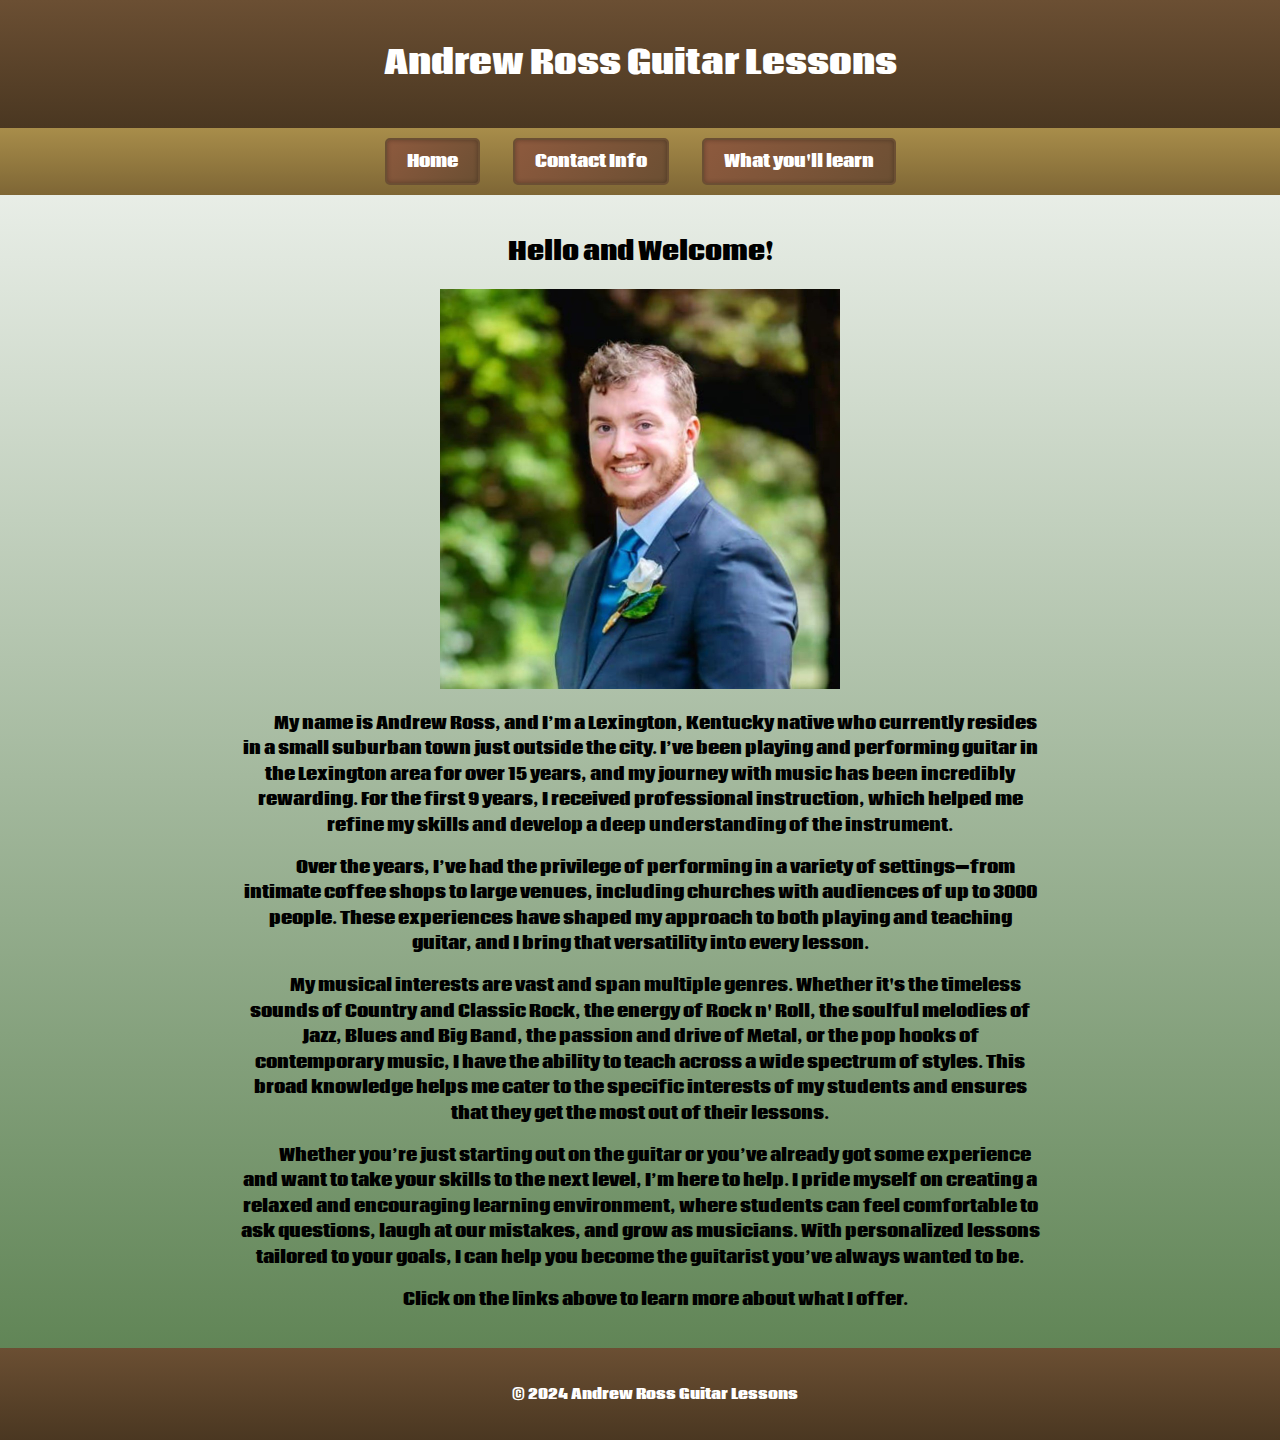
<file: index.html>
<!DOCTYPE html>
<html lang="en">
<head>
    <meta charset="UTF-8">
    <meta name="viewport" content="width=device-width, initial-scale=1.0">
    <title>Andrew Ross Guitar Lessons</title>
    <link href="https://fonts.googleapis.com/css2?family=Coda:wght@400;700&display=swap" rel="stylesheet">
    <link rel="stylesheet" href="style.css">
</head>
<body>
    <header>
        <h1>Andrew Ross Guitar Lessons</h1>
    </header>

    <nav>
        <a href="index.html">Home</a>
        <a href="contact.html">Contact Info</a>
        <a href="content.html">What you'll learn</a>
    </nav>

    <main>
        <h2>Hello and Welcome!</h2>
        <img src="profile pic linkedin no frame.jpg" height="400px" width="400px">
        <p>My name is Andrew Ross, and I’m a Lexington, Kentucky native who currently resides in a small suburban town just outside the city. I’ve been playing and performing guitar in the Lexington area for over 15 years, and my journey with music has been incredibly rewarding. For the first 9 years, I received professional instruction, which helped me refine my skills and develop a deep understanding of the instrument.</p>

        <p>Over the years, I’ve had the privilege of performing in a variety of settings—from intimate coffee shops to large venues, including churches with audiences of up to 3000 people. These experiences have shaped my approach to both playing and teaching guitar, and I bring that versatility into every lesson.</p>

        <p>My musical interests are vast and span multiple genres. Whether it's the timeless sounds of Country and Classic Rock, the energy of Rock n' Roll, the soulful melodies of Jazz, Blues and Big Band, the passion and drive of Metal, or the pop hooks of contemporary music, I have the ability to teach across a wide spectrum of styles. This broad knowledge helps me cater to the specific interests of my students and ensures that they get the most out of their lessons.</p>

        <p>Whether you’re just starting out on the guitar or you’ve already got some experience and want to take your skills to the next level, I’m here to help. I pride myself on creating a relaxed and encouraging learning environment, where students can feel comfortable to ask questions, laugh at our mistakes, and grow as musicians. With personalized lessons tailored to your goals, I can help you become the guitarist you’ve always wanted to be.</p>

        <p>Click on the links above to learn more about what I offer.</p>
    </main>

    <footer>
        <p>© 2024 Andrew Ross Guitar Lessons</p>
    </footer>
</body>
</html>
</file>
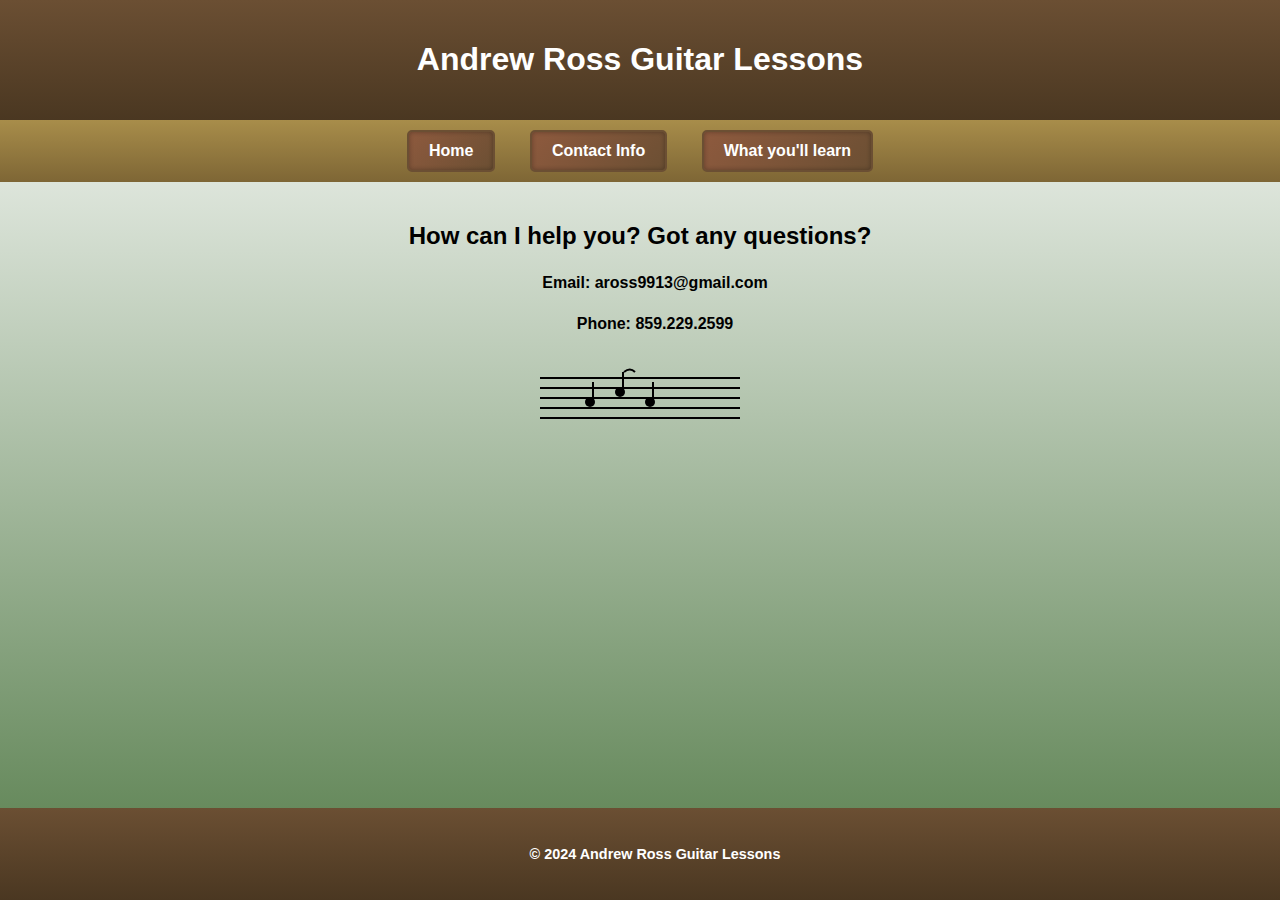
<file: contact.html>
<!DOCTYPE html>
<html lang="en">
<head>
    <meta charset="UTF-8">
    <meta name="viewport" content="width=device-width, initial-scale=1.0">
    <title>Contact Info - Andrew Ross Guitar Lessons</title>
    <link rel="stylesheet" href="style.css">
</head>
<body>
    <header>
        <h1>Andrew Ross Guitar Lessons</h1>
    </header>

    <nav>
        <a href="index.html">Home</a>
        <a href="contact.html">Contact Info</a>
        <a href="content.html">What you'll learn</a>
    </nav>

    <main>
        <h2>How can I help you? Got any questions?</h2>
        <p>Email: aross9913@gmail.com</p>
        <p>Phone: 859.229.2599</p>

        <!-- SVG Section -->
        <div style="text-align: center; margin-top: 20px;">
            <svg xmlns="http://www.w3.org/2000/svg" viewBox="0 0 200 100" width="200" height="100">
                <!-- Staff lines -->
                <rect y="20" width="200" height="2" fill="black" />
                <rect y="30" width="200" height="2" fill="black" />
                <rect y="40" width="200" height="2" fill="black" />
                <rect y="50" width="200" height="2" fill="black" />
                <rect y="60" width="200" height="2" fill="black" />

                <!-- Musical notes -->
                <circle cx="50" cy="45" r="5" fill="black" />
                <rect x="52" y="25" width="2" height="20" fill="black" />

                <circle cx="80" cy="35" r="5" fill="black" />
                <rect x="82" y="15" width="2" height="20" fill="black" />
                <path d="M84 15 Q90 10 95 15" stroke="black" fill="transparent" stroke-width="2" />

                <circle cx="110" cy="45" r="5" fill="black" />
                <rect x="112" y="25" width="2" height="20" fill="black" />
            </svg>
        </div>
    </main>

    <footer>
        <p>© 2024 Andrew Ross Guitar Lessons</p>
    </footer>
</body>
</html>
</file>
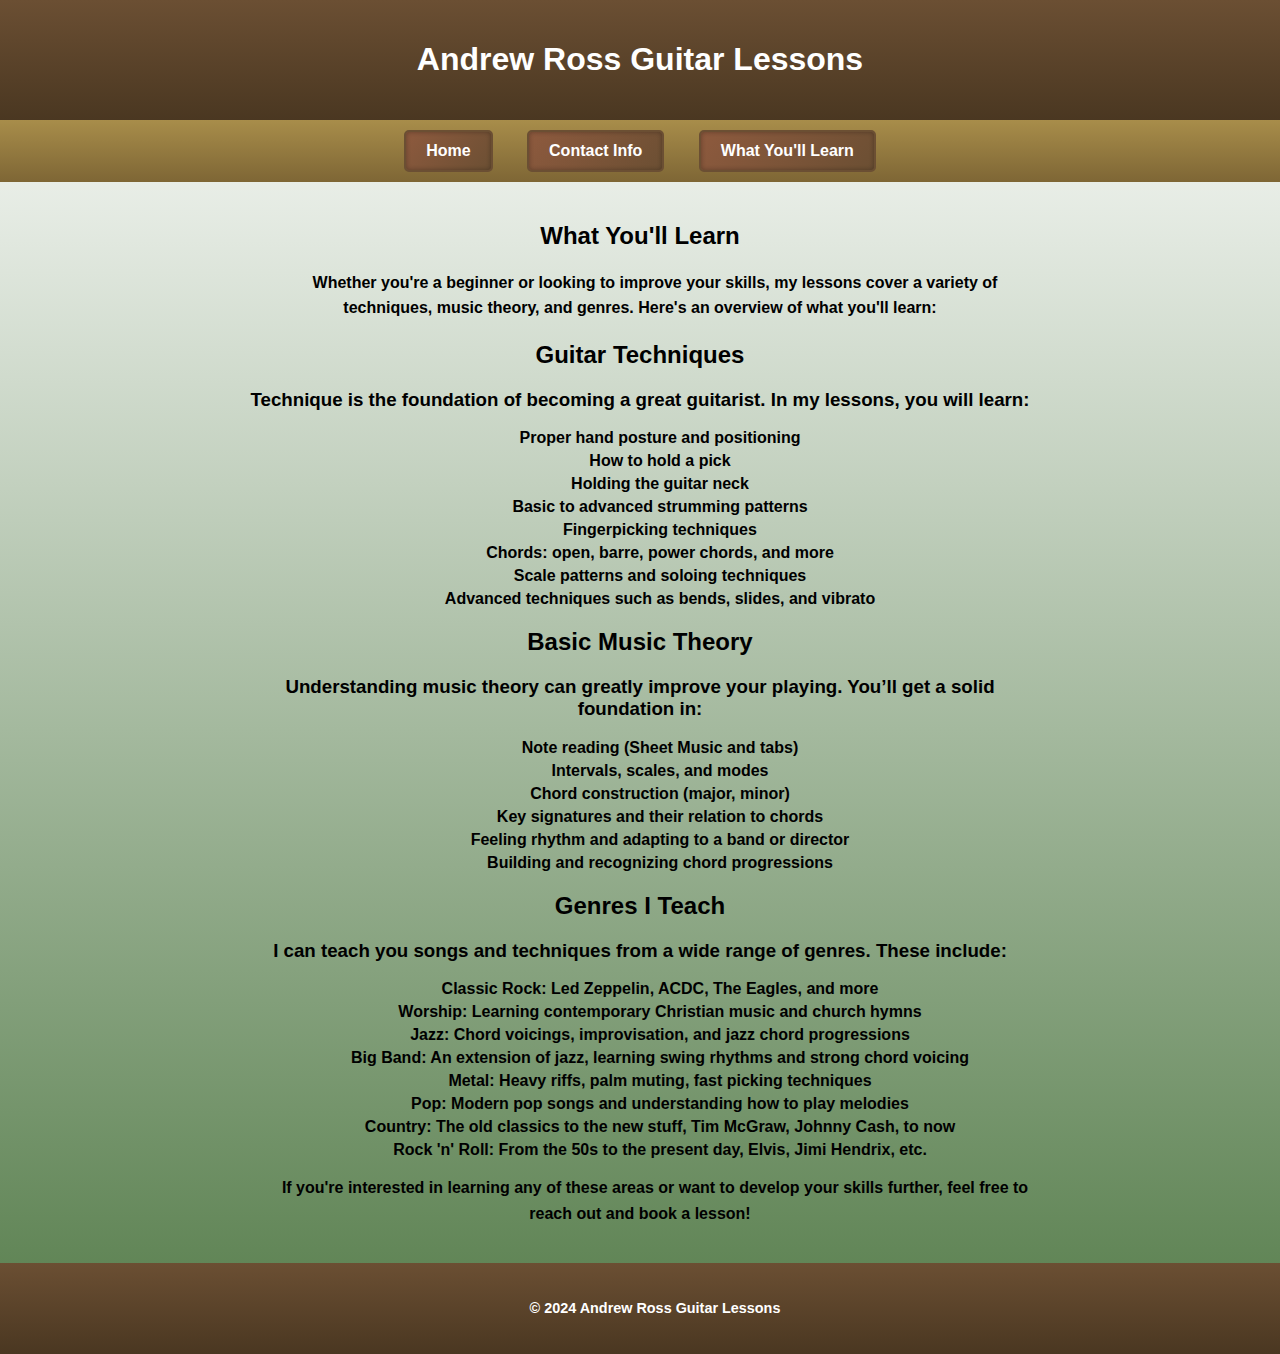
<file: content.html>
<!DOCTYPE html>
<html lang="en">
<head>
    <meta charset="UTF-8">
    <meta name="viewport" content="width=device-width, initial-scale=1.0">
    <title>What You'll Learn - Andrew Ross Guitar Lessons</title>
    <link rel="stylesheet" href="style.css">
</head>
<body>
    <header>
        <h1>Andrew Ross Guitar Lessons</h1>
    </header>

    <nav>
        <a href="index.html">Home</a>
        <a href="contact.html">Contact Info</a>
        <a href="content.html">What You'll Learn</a>
    </nav>

    <main>
        <h2>What You'll Learn</h2>
        <p>Whether you're a beginner or looking to improve your skills, my lessons cover a variety of techniques, music theory, and genres. Here's an overview of what you'll learn:</p>

        <section>
            <h2>Guitar Techniques</h2>
            <h3>Technique is the foundation of becoming a great guitarist. In my lessons, you will learn:</h4>
            <ul>
                <li>Proper hand posture and positioning</li>
                <li>How to hold a pick</li>
                <li>Holding the guitar neck</li>
                <li>Basic to advanced strumming patterns</li>
                <li>Fingerpicking techniques</li>
                <li>Chords: open, barre, power chords, and more</li>
                <li>Scale patterns and soloing techniques</li>
                <li>Advanced techniques such as bends, slides, and vibrato</li>
            </ul>
        </section>

        <section>
            <h2>Basic Music Theory</h2>
            <h3>Understanding music theory can greatly improve your playing. You’ll get a solid foundation in:</h3>
            <ul>
                <li>Note reading (Sheet Music and tabs)</li>
                <li>Intervals, scales, and modes</li>
                <li>Chord construction (major, minor)</li>
                <li>Key signatures and their relation to chords</li>
                <li>Feeling rhythm and adapting to a band or director</li>
                <li>Building and recognizing chord progressions</li>
            </ul>
        </section>

        <section>
            <h2>Genres I Teach</h2>
            <h3>I can teach you songs and techniques from a wide range of genres. These include:</h3>
            <ul>
                <li><strong>Classic Rock</strong>: Led Zeppelin, ACDC, The Eagles, and more</li>
                <li><strong>Worship</strong>: Learning contemporary Christian music and church hymns</li>
                <li><strong>Jazz</strong>: Chord voicings, improvisation, and jazz chord progressions</li>
                <li><strong>Big Band</strong>: An extension of jazz, learning swing rhythms and strong chord voicing</li>
                <li><strong>Metal</strong>: Heavy riffs, palm muting, fast picking techniques</li>
                <li><strong>Pop</strong>: Modern pop songs and understanding how to play melodies</li>
                <li><strong>Country</strong>: The old classics to the new stuff, Tim McGraw, Johnny Cash, to now</li>
                <li><strong>Rock 'n' Roll</strong>: From the 50s to the present day, Elvis, Jimi Hendrix, etc.</li>
            </ul>
        </section>

        <p>If you're interested in learning any of these areas or want to develop your skills further, feel free to reach out and book a lesson!</p>
    </main>

    <footer>
        <p>© 2024 Andrew Ross Guitar Lessons</p>
    </footer>
</body>
</html>
</file>
<file: style.css>
/* General styles */
body {
    font-family: 'Coda', sans-serif;
    background: linear-gradient(to bottom, #FFFFFF, #567d4b); /* White to dark green gradient */
    color: #000000; /* Black text */
    font-weight: bold;
    margin: 0;
    padding: 0;
    display: flex;
    flex-direction: column;
    min-height: 100vh; /* Ensures footer stays at the bottom */
}

/* Main content styles */
main {
    flex: 1; /* Allows the main content to grow and take up available space */
    padding: 20px;
    max-width: 800px;
    margin: 0 auto; /* Centers the content */
    text-align: center; /* Centers the text */
}

p {
    text-indent: 30px;
    line-height: 1.6;
}

/* Header and Footer with a gradient from Bourbon Brown to Dark Brown */
header, footer {
    background: linear-gradient(to bottom, #6B4F33, #4A3721); /* Bourbon brown to dark brown */
    color: white;
    padding: 20px 0;
    text-align: center;
}

/* Navbar with lighter maple gradient (fretboard effect) */
nav {
    background: linear-gradient(to bottom, #A88D4A, #7E6635); /* Maple wood lighter brown to darker brown */
    padding: 10px;
    text-align: center;
}

nav a {
    color: #FFFFFF;
    text-decoration: none;
    margin: 0 15px;
    padding: 10px 20px;
    font-weight: bold;
    background-color: #8E5A3E; /* Lighter bourbon barrel color */
    border: 2px solid #8E5A3E;
    border-radius: 5px;
    transition: background-color 0.3s, border-color 0.3s;
    display: inline-block;
    background: linear-gradient(135deg, #8E5A3E, #6B4F33); /* Subtle wood grain gradient */
    box-shadow: inset 0 0 5px rgba(0,0,0,0.3); /* Frets effect for buttons */
}

/* Navbar button hover effect */
nav a:hover {
    background-color: #6A3F37; /* Darker bourbon color */
    border-color: #D59B6A;
    box-shadow: inset 0 0 5px rgba(0,0,0,0.5); /* Darker frets effect */
}

li {
    text-align: center; /* Left align list items */
    margin-bottom: 5px; /* Add some space between items */
    list-style-type: none;
}
/* Footer text */
footer p {
    font-size: 0.9em;
}

/* Button Frets Effect: Create dark margins to simulate guitar frets */
nav a {
    border: 2px solid #6B4F33;
    padding: 10px 20px;
}

nav a:hover {
    border: 2px solid #4A3721; /* Darker border to mimic fret line */
}
</file>
